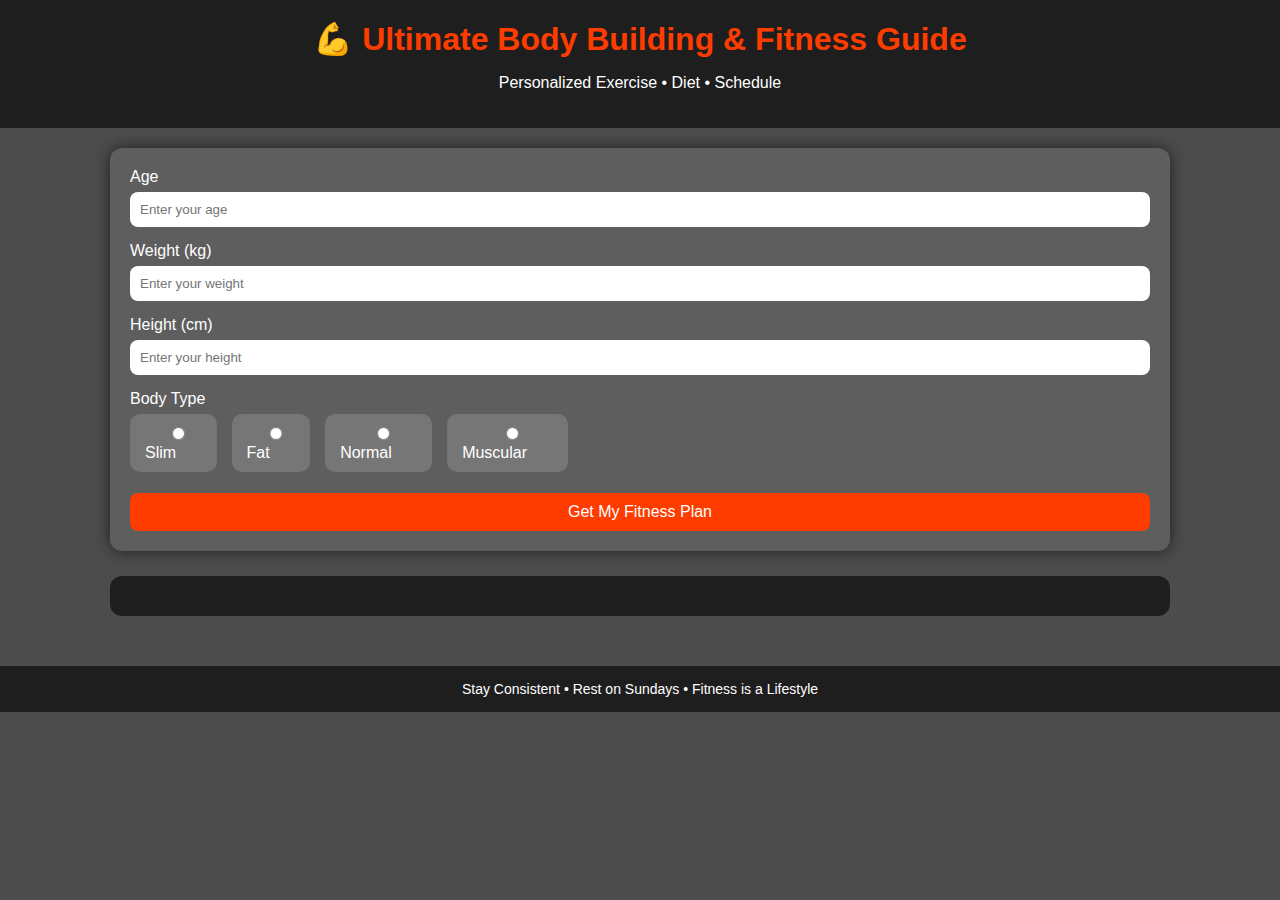
<file: workoutplan.html>
<!DOCTYPE html><html lang="en">
<head>
  <meta charset="UTF-8" />
  <title>Ultimate Body Building Guide</title>
  <style>
    /* ... existing styles ... */
    * { box-sizing: border-box; font-family: Arial, sans-serif; }
    body {
      margin: 0;
      min-height: 100vh;
      background: linear-gradient(rgba(0,0,0,0.7), rgba(0,0,0,0.7)),
        url('https://images.unsplash.com/photo-1554284126-aa88f22d8b74');
      background-size: cover;
      background-position: center;
      color: #fff;
    }
    header {
      padding: 20px;
      text-align: center;
      background: rgba(0,0,0,0.6);
    }
    header h1 { color: #ff3c00; margin: 0; }
    .container {
      max-width: 1100px;
      margin: auto;
      padding: 20px;
    }
    .form-card {
      background: rgba(255,255,255,0.1);
      padding: 20px;
      border-radius: 12px;
      box-shadow: 0 0 15px rgba(0,0,0,0.6);
    }
    .form-group { margin-bottom: 15px; }
    label { display: block; margin-bottom: 6px; }
    input, select, button {
      width: 100%;
      padding: 10px;
      border-radius: 8px;
      border: none;
      outline: none;
    }
    button {
      background: #ff3c00;
      color: #fff;
      font-size: 16px;
      cursor: pointer;
    }
    button:hover { background: #e63400; }
    .output {
      margin-top: 25px;
      padding: 20px;
      background: rgba(0,0,0,0.6);
      border-radius: 12px;
    }
    h2 { color: #00ffcc; }
    h3 { color: #ffcc00; }
    ul { margin-left: 20px; }
    
    /* New Table Styling */
    table {
      width: 100%;
      border-collapse: collapse;
      margin-top: 15px;
      background: rgba(255, 255, 255, 0.05);
    }
    th, td {
      border: 1px solid rgba(255, 255, 255, 0.2);
      padding: 12px;
      text-align: left;
    }
    th {
      background-color: rgba(255, 60, 0, 0.3);
      color: #ffcc00;
    }
    tr:nth-child(even) {
      background-color: rgba(255, 255, 255, 0.03);
    }

    .body-type {
      display: flex;
      gap: 15px;
      flex-wrap: wrap;
    }
    .body-type label {
      background: rgba(255,255,255,0.15);
      padding: 10px 15px;
      border-radius: 10px;
      cursor: pointer;
      transition: transform 0.3s;
    }
    .body-type label:hover { transform: scale(1.05); }
    footer {
      text-align: center;
      padding: 15px;
      background: rgba(0,0,0,0.6);
      margin-top: 30px;
      font-size: 14px;
    }
  </style>
</head>
<body>
  <header>
    <h1>💪 Ultimate Body Building & Fitness Guide</h1>
    <p>Personalized Exercise • Diet • Schedule</p>
  </header>  

  <div class="container">
    <div class="form-card">
      <div class="form-group">
        <label>Age</label>
        <input type="number" id="age" placeholder="Enter your age" />
      </div>
      <div class="form-group">
        <label>Weight (kg)</label>
        <input type="number" id="weight" placeholder="Enter your weight" />
      </div>
      <div class="form-group">
        <label>Height (cm)</label>
        <input type="number" id="height" placeholder="Enter your height" />
      </div>
      <div class="form-group">
        <label>Body Type</label>
        <div class="body-type">
          <label><input type="radio" name="body" value="slim" /> Slim</label>
          <label><input type="radio" name="body" value="fat" /> Fat</label>
          <label><input type="radio" name="body" value="normal" /> Normal</label>
          <label><input type="radio" name="body" value="muscular" /> Muscular</label>
        </div>
      </div>
      <button onclick="generatePlan()">Get My Fitness Plan</button>
    </div>

    <div class="output" id="output"></div>
  </div>  

  <footer>
    Stay Consistent • Rest on Sundays • Fitness is a Lifestyle
  </footer>  

  <script>
    function generatePlan() {
      const age = parseInt(document.getElementById('age').value);
      const weight = parseInt(document.getElementById('weight').value);
      const height = parseInt(document.getElementById('height').value);
      const body = document.querySelector('input[name="body"]:checked');
      const output = document.getElementById('output');

      if (!age || !weight || !height || !body) {
        output.innerHTML = '<p>Please fill all the details.</p>';
        return;
      }

      let exercise = '';
      let diet = '';

      if (age < 18) {
        exercise = `<h3>Exercise Plan</h3>
        <ul>
          <li>Morning jogging – 20 minutes</li>
          <li>Push-ups – 3 x 10</li>
          <li>Squats – 3 x 15</li>
          <li>Skipping rope – 10 minutes</li>
          <li>Stretching & yoga</li>
        </ul>`;
        diet = `<h3>Diet Plan</h3>
        <ul>
          <li>Calories: ~2200 kcal/day</li>
          <li>Protein: Milk, eggs, dal, curd</li>
          <li>Fruits & vegetables daily</li>
          <li>Avoid heavy supplements</li>
        </ul>`;
      } else if (age >= 18 && age <= 45) {
        if (weight > 75 || body.value === 'fat') {
          exercise = `<h3>Strict Gym & Physical Exercise</h3>
          <ul>
            <li>Treadmill / Cycling – 30 min</li>
            <li>Barbell Squats – 4 x 10</li>
            <li>Bench Press – 4 x 8</li>
            <li>Deadlifts – 3 x 8</li>
            <li>Plank – 3 x 1 min</li>
          </ul>`;
          diet = `<h3>Fat Loss Diet</h3>
          <ul>
            <li>Calories: 1800–2000 kcal/day</li>
            <li>Protein: 1.8 g/kg body weight</li>
            <li>Chicken, fish, eggs, paneer</li>
            <li>Oats, brown rice, vegetables</li>
            <li>Avoid sugar & fried food</li>
          </ul>`;
        } else {
          exercise = `<h3>Normal Fitness Routine</h3>
          <ul>
            <li>Warm-up – 10 min</li>
            <li>Dumbbell workouts</li>
            <li>Pull-ups & push-ups</li>
            <li>Light cardio – 15 min</li>
          </ul>`;
          diet = `<h3>Balanced Diet</h3>
          <ul>
            <li>Calories: ~2300 kcal/day</li>
            <li>Protein: 1.2–1.5 g/kg</li>
            <li>Rice/roti, dal, vegetables</li>
            <li>Healthy fats – nuts, seeds</li>
          </ul>`;
        }
      } else {
        exercise = `<h3>Low Impact Exercise</h3>
        <ul>
          <li>Walking – 30 minutes</li>
          <li>Light stretching & yoga</li>
          <li>Resistance band exercise</li>
          <li>Breathing exercises</li>
        </ul>`;
        diet = `<h3>Healthy Aging Diet</h3>
        <ul>
          <li>Calories: ~2000 kcal/day</li>
          <li>Protein: 1 g/kg</li>
          <li>Vegetables, fruits, soups</li>
          <li>Low salt & low sugar</li>
        </ul>`;
      }

      // Updated schedule to table format
      const schedule = `<h3>Weekly & Monthly Schedule</h3>
      <table>
        <thead>
          <tr>
            <th>Frequency</th>
            <th>Task / Action</th>
          </tr>
        </thead>
        <tbody>
          <tr>
            <td><strong>Mon – Sat</strong></td>
            <td>Follow Exercise + Diet plan strictly</td>
          </tr>
          <tr>
            <td><strong>Sunday</strong></td>
            <td>Complete rest & light walking only</td>
          </tr>
          <tr>
            <td><strong>Weekly</strong></td>
            <td>Measure weight & check body fat %</td>
          </tr>
          <tr>
            <td><strong>Monthly</strong></td>
            <td>Review progress & change routine slightly</td>
          </tr>
          <tr>
            <td><strong>Yearly</strong></td>
            <td>Full body health check-up with a doctor</td>
          </tr>
        </tbody>
      </table>`;

      output.innerHTML = `<h2>Your Personalized Fitness Plan</h2>${exercise}${diet}${schedule}`;
    }
  </script>
</body>
</html>
</file>
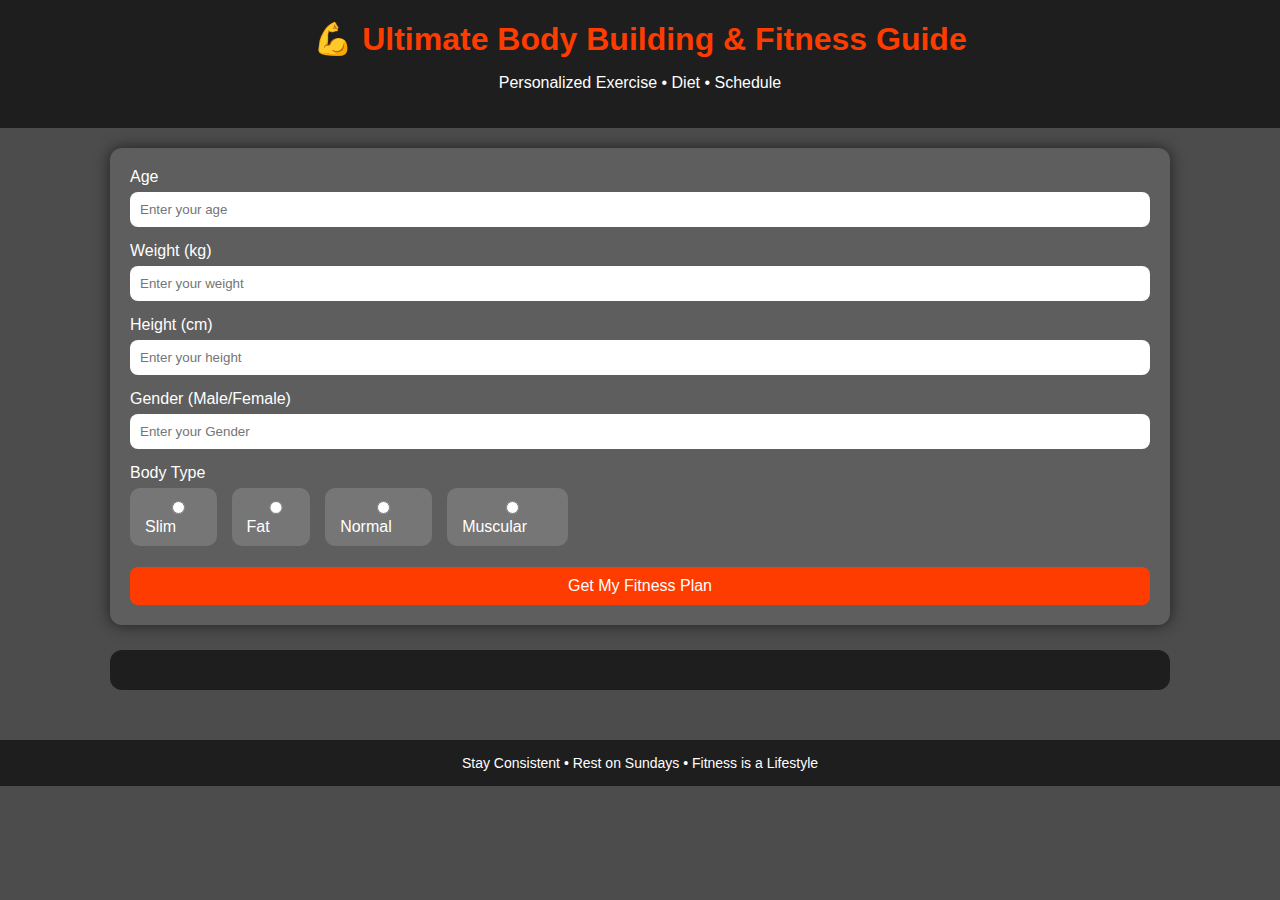
<file: workoutplan1.html>
<!DOCTYPE html><html lang="en">
<head>
  <meta charset="UTF-8" />
  <title>Ultimate Body Building Guide</title>
  <style>
    /* ... existing styles ... */
    * { box-sizing: border-box; font-family: Arial, sans-serif; }
    body {
      margin: 0;
      min-height: 100vh;
      background: linear-gradient(rgba(0,0,0,0.7), rgba(0,0,0,0.7)),
        url('https://images.unsplash.com/photo-1554284126-aa88f22d8b74');
      background-size: cover;
      background-position: center;
      color: #fff;
    }
    header {
      padding: 20px;
      text-align: center;
      background: rgba(0,0,0,0.6);
    }
    header h1 { color: #ff3c00; margin: 0; }
    .container {
      max-width: 1100px;
      margin: auto;
      padding: 20px;
    }
    .form-card {
      background: rgba(255,255,255,0.1);
      padding: 20px;
      border-radius: 12px;
      box-shadow: 0 0 15px rgba(0,0,0,0.6);
    }
    .form-group { margin-bottom: 15px; }
    label { display: block; margin-bottom: 6px; }
    input, select, button {
      width: 100%;
      padding: 10px;
      border-radius: 8px;
      border: none;
      outline: none;
    }
    button {
      background: #ff3c00;
      color: #fff;
      font-size: 16px;
      cursor: pointer;
    }
    button:hover { background: #e63400; }
    .output {
      margin-top: 25px;
      padding: 20px;
      background: rgba(0,0,0,0.6);
      border-radius: 12px;
    }
    h2 { color: #00ffcc; }
    h3 { color: #ffcc00; }
    ul { margin-left: 20px; }
    
    /* New Table Styling */
    table {
      width: 100%;
      border-collapse: collapse;
      margin-top: 15px;
      background: rgba(255, 255, 255, 0.05);
    }
    th, td {
      border: 1px solid rgba(255, 255, 255, 0.2);
      padding: 12px;
      text-align: left;
    }
    th {
      background-color: rgba(255, 60, 0, 0.3);
      color: #ffcc00;
    }
    tr:nth-child(even) {
      background-color: rgba(255, 255, 255, 0.03);
    }

    .body-type {
      display: flex;
      gap: 15px;
      flex-wrap: wrap;
    }
    .body-type label {
      background: rgba(255,255,255,0.15);
      padding: 10px 15px;
      border-radius: 10px;
      cursor: pointer;
      transition: transform 0.3s;
    }
    .body-type label:hover { transform: scale(1.05); }
    footer {
      text-align: center;
      padding: 15px;
      background: rgba(0,0,0,0.6);
      margin-top: 30px;
      font-size: 14px;
    }
  </style>
</head>
<body>
  <header>
    <h1>💪 Ultimate Body Building & Fitness Guide</h1>
    <p>Personalized Exercise • Diet • Schedule</p>
  </header>  

  <div class="container">
    <div class="form-card">
      <div class="form-group">
        <label>Age</label>
        <input type="number" id="age" placeholder="Enter your age" />
      </div>
      <div class="form-group">
        <label>Weight (kg)</label>
        <input type="number" id="weight" placeholder="Enter your weight" />
      </div>
      <div class="form-group">
        <label>Height (cm)</label>
        <input type="number" id="height" placeholder="Enter your height" />
      </div>
      <div class="form-group">
        <label>Gender (Male/Female)</label>
        <input type="name" id="gender" placeholder="Enter your Gender" />
      </div>

      <div class="form-group">
        <label>Body Type</label>
        <div class="body-type">
          <label><input type="radio" name="body" value="slim" /> Slim</label>
          <label><input type="radio" name="body" value="fat" /> Fat</label>
          <label><input type="radio" name="body" value="normal" /> Normal</label>
          <label><input type="radio" name="body" value="muscular" /> Muscular</label>
        </div>
      </div>
      <button onclick="generatePlan()">Get My Fitness Plan</button>
    </div>

    <div class="output" id="output"></div>
  </div>  

  <footer>
    Stay Consistent • Rest on Sundays • Fitness is a Lifestyle
  </footer>  

  <script>
    function generatePlan() {
      const age = parseInt(document.getElementById('age').value);
      const weight = parseInt(document.getElementById('weight').value);
      const height = parseInt(document.getElementById('height').value);
      const body = document.querySelector('input[name="body"]:checked');
      const output = document.getElementById('output');

      if (!age || !weight || !height || !body) {
        output.innerHTML = '<p>Please fill all the details.</p>';
        return;
      }

      let exercise = '';
      let diet = '';

      if (age < 18) {
        exercise = `<h3>Exercise Plan</h3>
        <ul>
          <li>Morning jogging – 20 minutes</li>
          <li>Push-ups – 3 x 10</li>
          <li>Squats – 3 x 15</li>
          <li>Skipping rope – 10 minutes</li>
          <li>Stretching & yoga</li>
        </ul>`;
        diet = `<h3>Diet Plan</h3>
        <ul>
          <li>Calories: ~2200 kcal/day</li>
          <li>Protein: Milk, eggs, dal, curd</li>
          <li>Fruits & vegetables daily</li>
          <li>Avoid heavy supplements</li>
        </ul>`;
      } else if (age >= 18 && age <= 45) {
        if (weight > 75 || body.value === 'fat') {
          exercise = `<h3>Strict Gym & Physical Exercise</h3>
          <ul>
            <li>Treadmill / Cycling – 30 min</li>
            <li>Barbell Squats – 4 x 10</li>
            <li>Bench Press – 4 x 8</li>
            <li>Deadlifts – 3 x 8</li>
            <li>Plank – 3 x 1 min</li>
          </ul>`;
          diet = `<h3>Fat Loss Diet</h3>
          <ul>
            <li>Calories: 1800–2000 kcal/day</li>
            <li>Protein: 1.8 g/kg body weight</li>
            <li>Chicken, fish, eggs, paneer</li>
            <li>Oats, brown rice, vegetables</li>
            <li>Avoid sugar & fried food</li>
          </ul>`;
        } else {
          exercise = `<h3>Normal Fitness Routine</h3>
          <ul>
            <li>Warm-up – 10 min</li>
            <li>Dumbbell workouts</li>
            <li>Pull-ups & push-ups</li>
            <li>Light cardio – 15 min</li>
          </ul>`;
          diet = `<h3>Balanced Diet</h3>
          <ul>
            <li>Calories: ~2300 kcal/day</li>
            <li>Protein: 1.2–1.5 g/kg</li>
            <li>Rice/roti, dal, vegetables</li>
            <li>Healthy fats – nuts, seeds</li>
          </ul>`;
        }
      } else {
        exercise = `<h3>Low Impact Exercise</h3>
        <ul>
          <li>Walking – 30 minutes</li>
          <li>Light stretching & yoga</li>
          <li>Resistance band exercise</li>
          <li>Breathing exercises</li>
        </ul>`;
        diet = `<h3>Healthy Aging Diet</h3>
        <ul>
          <li>Calories: ~2000 kcal/day</li>
          <li>Protein: 1 g/kg</li>
          <li>Vegetables, fruits, soups</li>
          <li>Low salt & low sugar</li>
        </ul>`;
      }

      // Updated schedule to table format
      const schedule = `<h3>Weekly & Monthly Schedule</h3>
      <table>
        <thead>
          <tr>
            <th>Frequency</th>
            <th>Task / Action</th>
          </tr>
        </thead>
        <tbody>
          <tr>
            <td><strong>Mon – Sat</strong></td>
            <td>Follow Exercise + Diet plan strictly</td>
          </tr>
          <tr>
            <td><strong>Sunday</strong></td>
            <td>Complete rest & light walking only</td>
          </tr>
          <tr>
            <td><strong>Weekly</strong></td>
            <td>Measure weight & check body fat %</td>
          </tr>
          <tr>
            <td><strong>Monthly</strong></td>
            <td>Review progress & change routine slightly</td>
          </tr>
          <tr>
            <td><strong>Yearly</strong></td>
            <td>Full body health check-up with a doctor</td>
          </tr>
        </tbody>
      </table>`;

      output.innerHTML = `<h2>Your Personalized Fitness Plan</h2>${exercise}${diet}${schedule}`;
    }
  </script>
</body>
</html>
</file>
